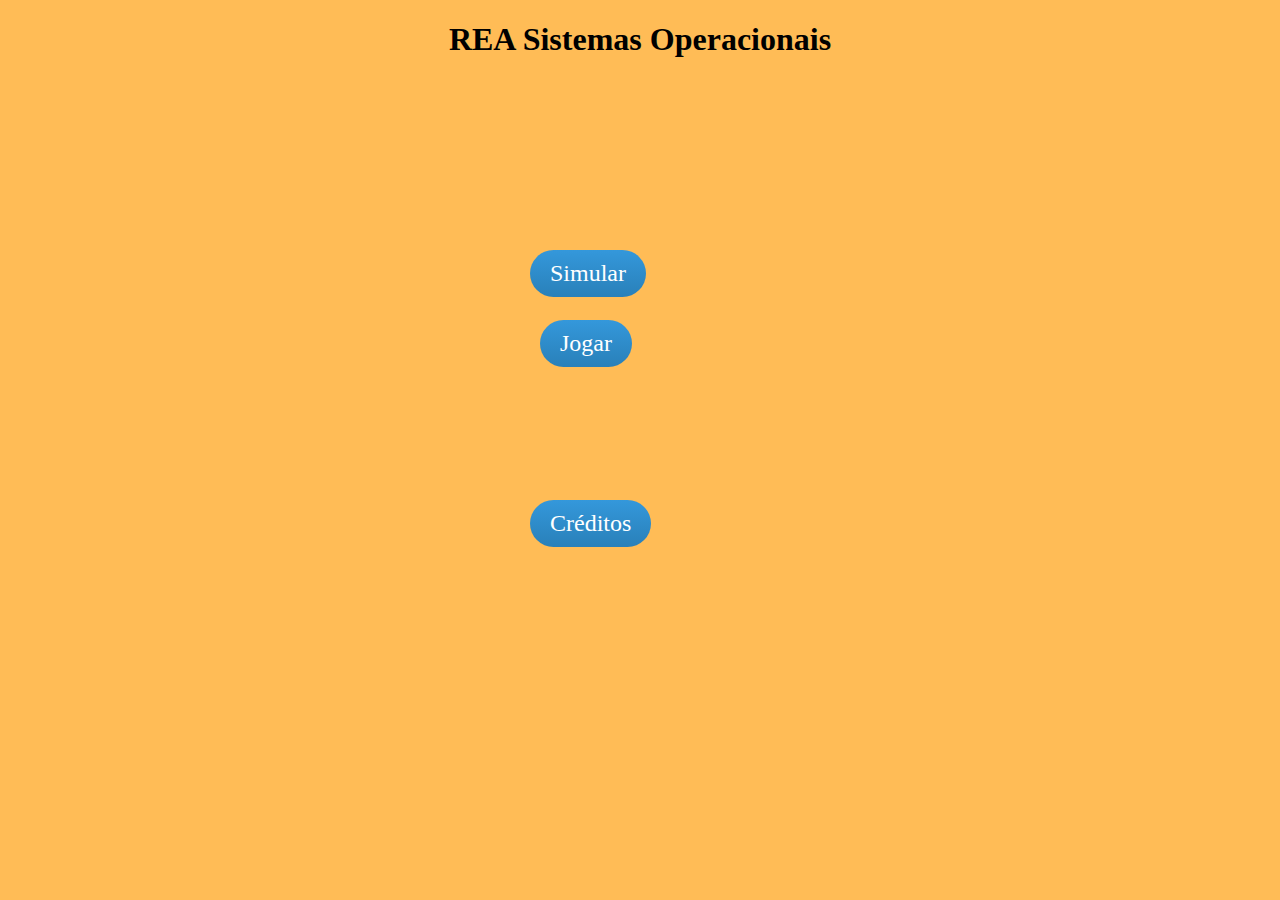
<file: index.html>
<!DOCTYPE HTML PUBLIC "-//W3C//DTD HTML 4.01 Transitional//EN"
"http://www.w3.org/TR/html4/loose.dtd">
<html xmlns="http://www.w3.org/1999/xhtml">
    <head>
        <meta http-equiv="Content-Type" content="text/html; charset=utf-8" />
        <title>REA - SO</title>
		<link rel="stylesheet" type="text/css" href="css/styles.css">
    </head>
    <body>
    	<div align="center"> 
        	<h1>REA Sistemas Operacionais</h1>     
       </div>
        <!DOCTYPE html>
<html>
	<head>
		<meta charset="UTF-8">
			<title>REA - Sistemas Operaciona</title>
		<style type="text/css">
			body {background-color: #FFBC56;}
		</style>
	</head>

	<body>
		<div align="center">
			<a href="segunda.html" class="btnSimular">Simular</a>
		</div>
		<div align="center">
			<a href="#" class="btnJogar">Jogar</a> 
		</div>
		
		<div align="center">
			<a href="#" class="btnCreditos">Créditos</a> 
		</div>

	</body>
</html>
        
        
    </body>
</html>
</file>
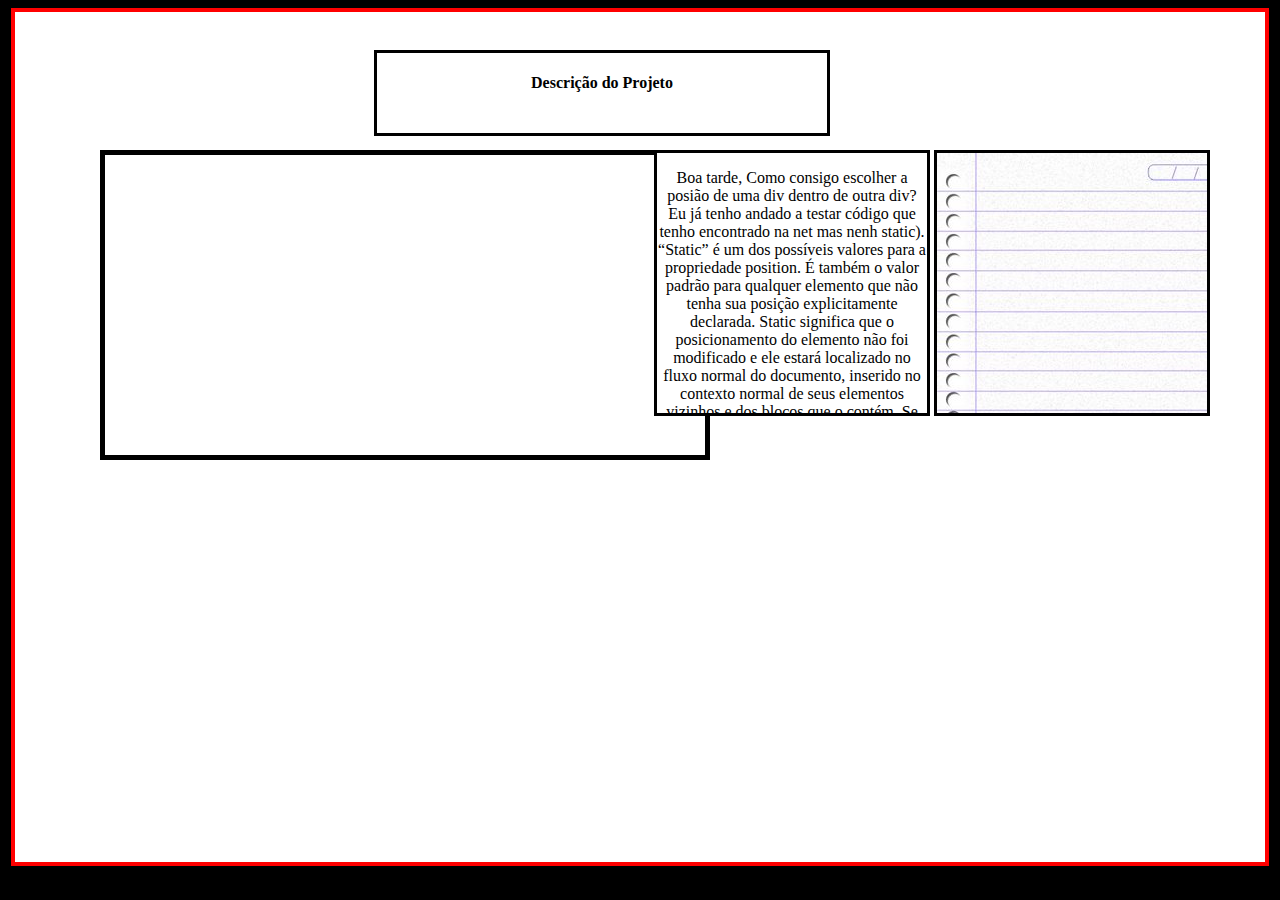
<file: segunda.html>
<!DOCTYPE html>

<html>
	<head>
		<title>Segunda Tela</title>
		<meta charset = "UTF-8" />
		<link rel="stylesheet" type="text/css" href="css/styles.css">

	</head>

	<body bgcolor="black">

		<center>

			<div id= "primeira">
				<div id="Descricao_animacao">
					<h4>Descrição do Projeto</h4>

				</div>

				<div id="segunda">

				</div>
				<div id = "processo1">
					<p>
						Boa tarde,
						Como consigo escolher a posião de uma div dentro de outra div?
						Eu já tenho andado a testar código que tenho encontrado na net mas nenh
						static). “Static” é um dos possíveis valores para a propriedade position. É também o valor padrão para qualquer elemento que não tenha sua posição explicitamente declarada. Static significa que o posicionamento do elemento não foi modificado e ele estará localizado no fluxo normal do documento, inserido no contexto normal de seus elementos vizinhos e dos blocos que o contém.

						Se um elemento posicionado de forma absoluta não está contido em qualquer elemento posicionado, ou seja, quando nenhum de seus elementos-ancestrais não forem posicionados, ele será posicionado em relação aos limites da página (chamada de bloco de conteúdo inicial). Assim um elemento estilizado com regras como mostrado a seguir:um faz o que peço, ou seja, a div acaba por ficar fora ou então fica na posião base que é no topo da div.
					</p>
				</div>
				<div id = "processo2">
					<img src="resultado.jpg" />

				</div>
			</div>
		</center>

	</body>

</html>
</file>
<file: css/styles.css>
body {

}
.btnSimular
{
		background: #3498db;
		background-image: -webkit-linear-gradient(top, #3498db, #2980b9);
		background-image: -moz-linear-gradient(top, #3498db, #2980b9);
		background-image: -ms-linear-gradient(top, #3498db, #2980b9);
		background-image: -o-linear-gradient(top, #3498db, #2980b9);
		background-image: linear-gradient(to bottom, #3498db, #2980b9);
		-webkit-border-radius: 28;
		-moz-border-radius: 28;
		border-radius: 28px;
		font-family: "Comic Sans MS";
		color: #ffffff;
		font-size: 24px;
		padding: 10px 20px 10px 20px;
		text-decoration: none;
		position:absolute;
		left:50%;
		top:50%;
		margin-left:-110px;
		margin-top:-200px;
}
.btnSimular:hover
{
		background: #3cb0fd;
		background-image: -webkit-linear-gradient(top, #3cb0fd, #3498db);
		background-image: -moz-linear-gradient(top, #3cb0fd, #3498db);
		background-image: -ms-linear-gradient(top, #3cb0fd, #3498db);
		background-image: -o-linear-gradient(top, #3cb0fd, #3498db);
		background-image: linear-gradient(to bottom, #4169E1, #000080);
		text-decoration: none;
		border: 3px solid black;
}

.btnJogar
{
	background: #3498db;
	background-image: -webkit-linear-gradient(top, #3498db, #2980b9);
	background-image: -moz-linear-gradient(top, #3498db, #2980b9);
	background-image: -ms-linear-gradient(top, #3498db, #2980b9);
	background-image: -o-linear-gradient(top, #3498db, #2980b9);
	background-image: linear-gradient(to bottom, #3498db, #2980b9);
	-webkit-border-radius: 28;
	-moz-border-radius: 28;
	border-radius: 28px;
	font-family: "Comic Sans MS";
	color: #ffffff;
	font-size: 24px;
	padding: 10px 20px 10px 20px;
	text-decoration: none;
	position:absolute;
	left:50%;
	top:50%;
	margin-left:-100px;
	margin-top:-130px;
}
.btnJogar:hover
{
	background: #3cb0fd;
	background-image: -webkit-linear-gradient(top, #3cb0fd, #3498db);
	background-image: -moz-linear-gradient(top, #3cb0fd, #3498db);
	background-image: -ms-linear-gradient(top, #3cb0fd, #3498db);
	background-image: -o-linear-gradient(top, #3cb0fd, #3498db);
	background-image: linear-gradient(to bottom, #4169E1, #000080);
	text-decoration: none;
	border: 3px solid black;
}


.btnCreditos
{
	background: #3498db;
	background-image: -webkit-linear-gradient(top, #3498db, #2980b9);
	background-image: -moz-linear-gradient(top, #3498db, #2980b9);
	background-image: -ms-linear-gradient(top, #3498db, #2980b9);
	background-image: -o-linear-gradient(top, #3498db, #2980b9);
	background-image: linear-gradient(to bottom, #3498db, #2980b9);
	-webkit-border-radius: 28;
	-moz-border-radius: 28;
	border-radius: 58px;
	font-family: "Comic Sans MS";
	color: #ffffff;
	font-size: 24px;
	padding: 10px 20px 10px 20px;
	text-decoration: none;
	position:absolute;
	left:50%;
	top:50%;
	margin-left:-110px;
	margin-top:50px;
}
.btnCreditos:hover
{
	background: #3cb0fd;
	background-image: -webkit-linear-gradient(top, #3cb0fd, #3498db);
	background-image: -moz-linear-gradient(top, #3cb0fd, #3498db);
	background-image: -ms-linear-gradient(top, #3cb0fd, #3498db);
	background-image: -o-linear-gradient(top, #3cb0fd, #3498db);
	background-image: linear-gradient(to bottom, #4169E1, #000080);
	text-decoration: none;
	border: 3px solid black;
	
}

#Descricao_animacao {
	position: absolute;
	border: 3px solid black;
	width: 450px;
	height: 80px;
	right: 450px;
	top: 50px;
	background: white;
}

#primeira {

	background-color: red height : 800px;
	width: 1000px;
	border: 4px solid red;
	top: 300px;
	left: 800px;
	padding: 50px 50px 800px 200px;
	background: white;
}
#segunda {

	background-color: blue height : 100px;
	border: 5px solid black;
	position: absolute;
	width: 600px;
	height: 300px;
	left: 100px;
	top: 150px;
	background: white;
}

#processo1 {

	position: absolute;
	border: 3px solid black;
	width: 270px;
	height: 260px;
	right: 350px;
	top: 150px;
	background: white;
	overflow: auto;
}
#processo2 {

	position: absolute;
	border: 3px solid black;
	width: 270px;
	height: 260px;
	right: 70px;
	top: 150px;
	background: white;
	overflow: auto;
}
</file>
